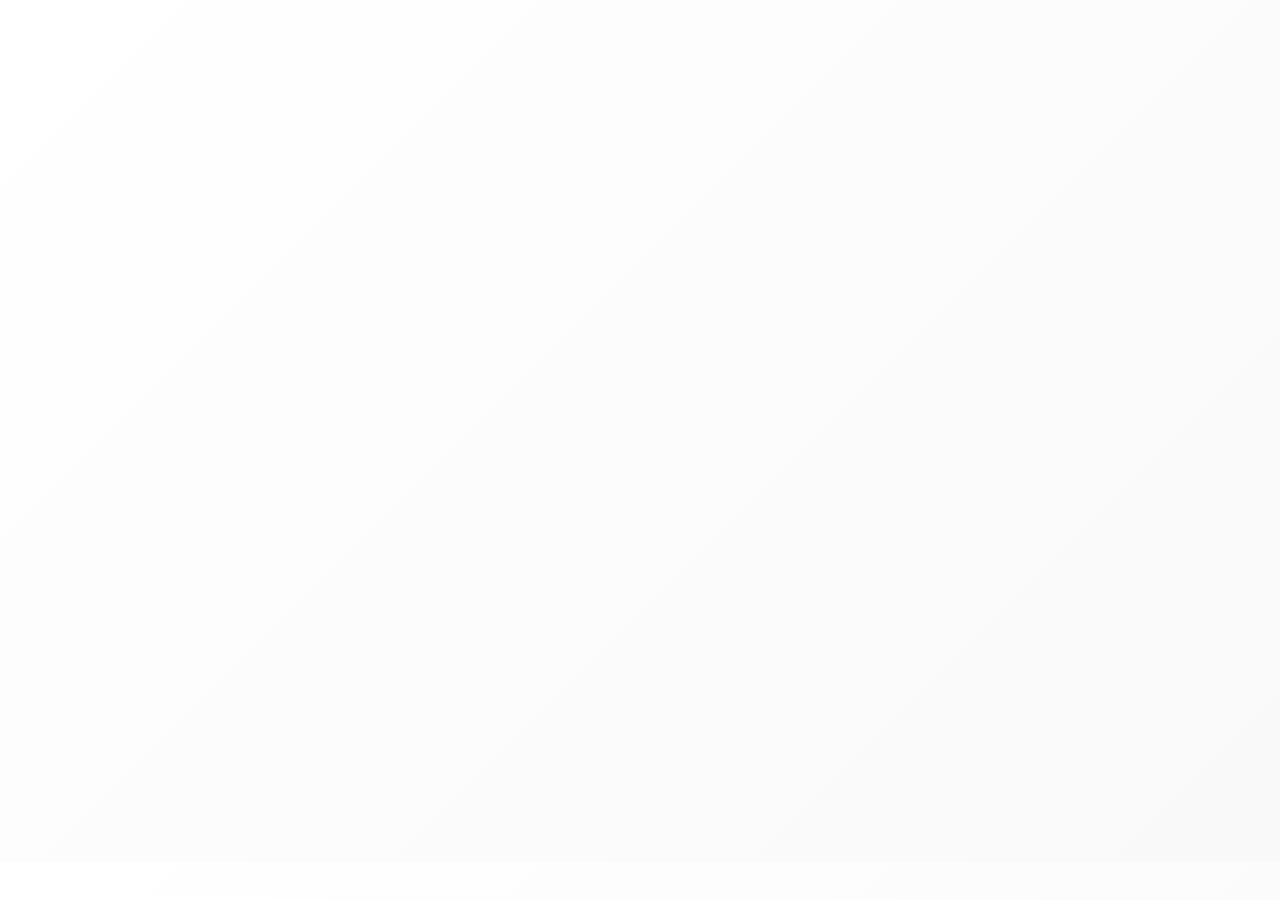
<file: index.html>
<!DOCTYPE html>
<html lang="es">
<head>
  <meta charset="UTF-8">
  <meta name="viewport" content="width=device-width, initial-scale=1.0">
  <title>Konectar Outsourcing</title>
  <link rel="stylesheet" href="styles.css">
</head>
<body>
  <header>
    <div class="logo-container">
      <img src="img/logo-K.png" alt="Logo Konectar" class="logo-superior">
      <h1>Konectar Outsourcing</h1>
    </div>
    <nav>
      <a href="index.html" class="active">Inicio</a>
      <a href="certificaciones.html">Certificaciones</a>
      <a href="ofertas.html">Ofertas</a>
      <a href="nosotros.html">Nosotros</a>
      <a href="ubicacion.html">Ubicación</a>
    </nav>
  </header>

  <main class="inicio">
    <section class="bienvenida">
      <div class="texto-bienvenida">
        <h2>Bienvenidos a <span>Konectar Outsourcing</span></h2>
        <p>
          En <strong>Konectar Outsourcing</strong> conectamos el talento con las mejores oportunidades laborales. 
          Ofrecemos <b>certificaciones</b> actualizadas, programas de capacitación y una red de empleadores 
          que valoran tu crecimiento profesional.
        </p>
        <a href="ofertas.html" class="boton-principal">Ver Ofertas</a>
    </section>
  </main>

  <footer>
    <p>© 2025 Konectar Outsourcing. Todos los derechos reservados.</p>
  </footer>

  <script src="script.js"></script>
</body>
</html>
</file>
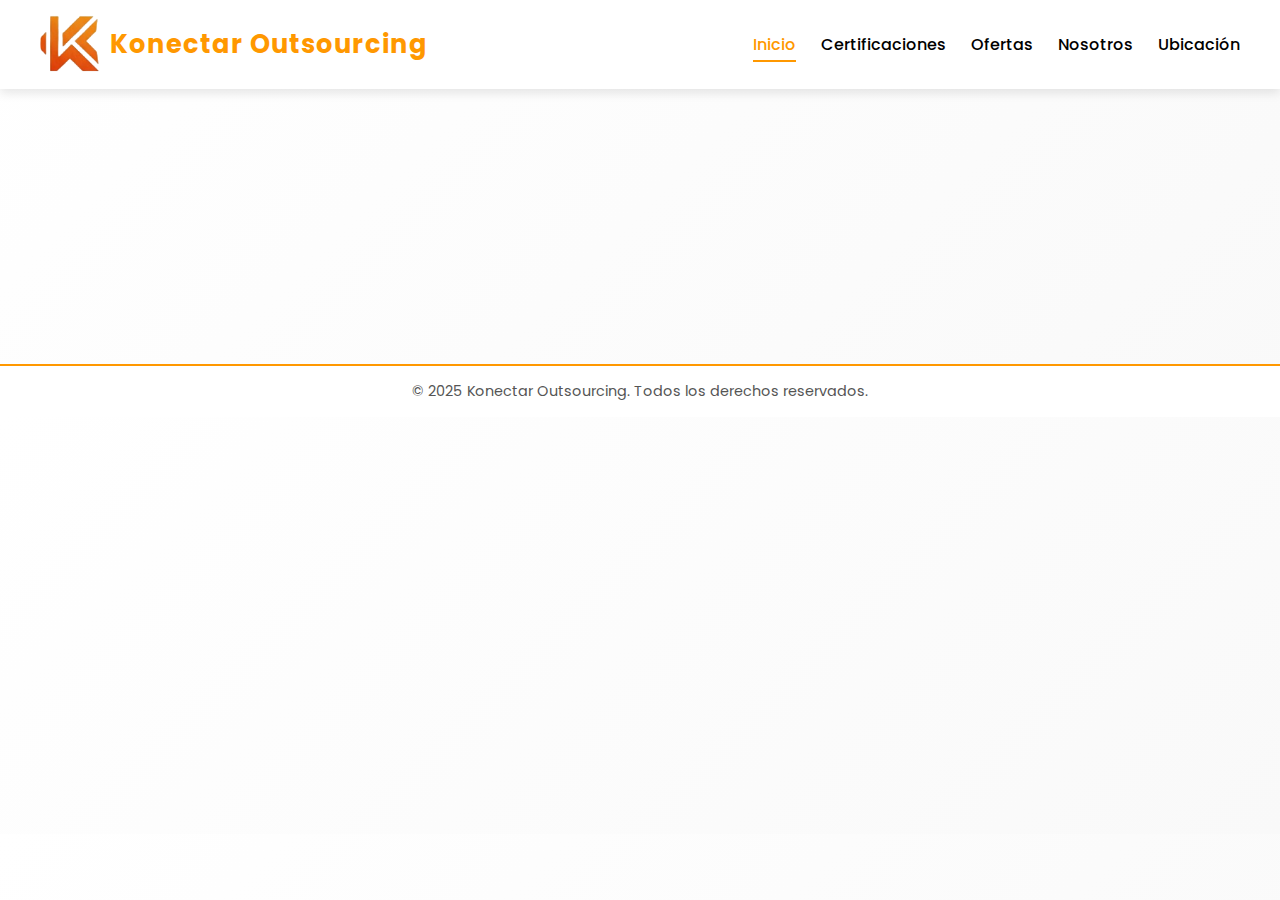
<file: certificaciones.html>
<!DOCTYPE html>
<html lang="es">
<head>
  <meta charset="UTF-8">
  <meta name="viewport" content="width=device-width, initial-scale=1.0">
  <title>Certificaciones | Konectar Outsourcing</title>
  <link rel="stylesheet" href="styles.css">
</head>
<body>
  <header>
  <div class="logo-container">
    <img src="img/logo-K.png" alt="Logo Konectar" class="logo-superior">
    <h1>Konectar Outsourcing</h1>
  </div>
  <nav>
    <a href="index.html" class="active">Inicio</a>
    <a href="certificaciones.html">Certificaciones</a>
    <a href="ofertas.html">Ofertas</a>
    <a href="nosotros.html">Nosotros</a>
    <a href="ubicacion.html">Ubicación</a>
  </nav>
</header>



  <main class="fade-in">
    <section class="cards">
      <div class="card">
        <h3>Certificación en Producción Industrial</h3>
        <p>Aprende los procesos clave de manufactura y control de calidad. Precio: <strong>$60.000</strong>.</p>
      </div>
      <div class="card">
        <h3>Certificación en Atención al Cliente</h3>
        <p>Desarrolla habilidades para la atención telefónica y presencial. Precio: <strong>$60.000</strong>.</p>
      </div>
      <div class="card">
        <h3>Certificación en Ventas y Comercio</h3>
        <p>Fortalece tus habilidades comerciales y técnicas de negociación. Precio: <strong>$60.000</strong>.</p>
      </div>
    </section>
  </main>

  <footer>
    <p>© 2025 Konectar Outsourcing. Todos los derechos reservados.</p>
  </footer>
</body>
</html>
</file>
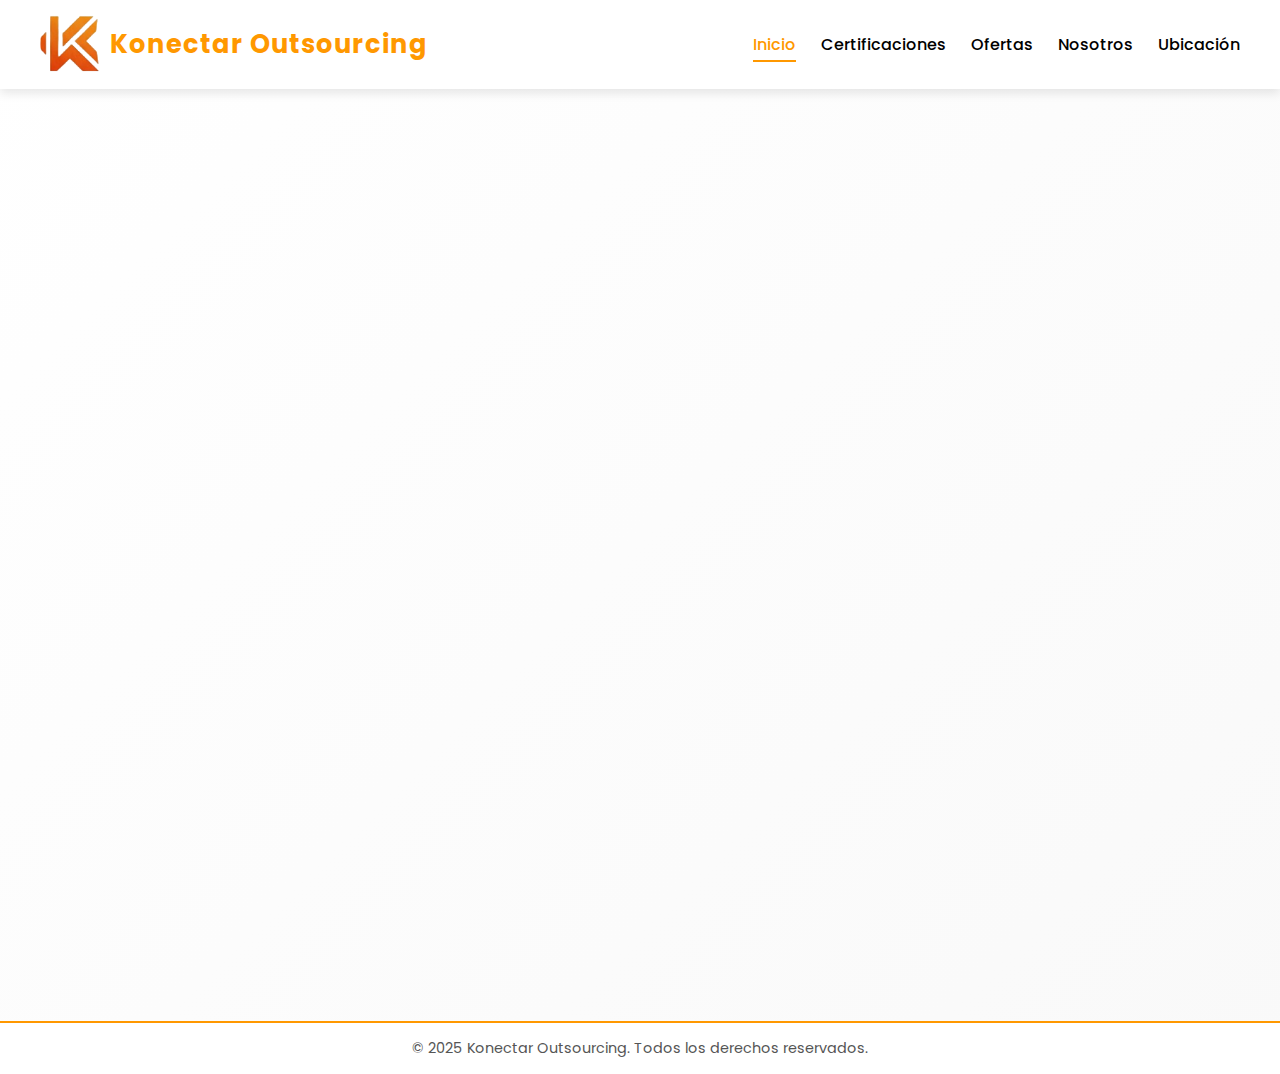
<file: ofertas.html>
<!DOCTYPE html>
<html lang="es">
<head>
  <meta charset="UTF-8">
  <meta name="viewport" content="width=device-width, initial-scale=1.0">
  <title>Ofertas | Konectar Outsourcing</title>
  <link rel="stylesheet" href="styles.css">
</head>
<body>
  <header>
  <div class="logo-container">
    <img src="img/logo-K.png" alt="Logo Konectar" class="logo-superior">
    <h1>Konectar Outsourcing</h1>
  </div>
  <nav>
    <a href="index.html" class="active">Inicio</a>
    <a href="certificaciones.html">Certificaciones</a>
    <a href="ofertas.html">Ofertas</a>
    <a href="nosotros.html">Nosotros</a>
    <a href="ubicacion.html">Ubicación</a>
  </nav>
</header>



  <main class="fade-in">
    <p class="requisitos">Requisitos: 6 meses de experiencia. Si no la tienes, opción de capacitación o vacantes sin experiencia.</p>
    <section class="cards">

      <div class="card">
        <h3>Operarios de Producción - Quala</h3>
        <p>Lunes a viernes, turnos de 12 horas. Salario promedio $2.000.000 + ley. Incluye almuerzo y onces.</p>
      </div>

      <div class="card">
        <h3>Operarios de Producción - Tomaticos</h3>
        <p>Lunes a viernes, turnos de 8 horas. Salario promedio $1.600.000 + ley.</p>
      </div>

      <div class="card">
        <h3>Operarios de Producción - Casa Luker</h3>
        <p>Lunes a sábado, turnos de 8 horas. Salario promedio $2.000.000 + ley. Incluye almuerzo y onces.</p>
      </div>

      <div class="card">
        <h3>Servicios Generales</h3>
        <p>Empresas: Casa Limpia, Integra Clean, Aser Aseo. Horario L-S con un domingo al mes.</p>
      </div>

      <div class="card">
        <h3>Agente Call Center - Rappi</h3>
        <p>Modalidad híbrida, 3 días desde casa. Salario $2.400.000 promedio + ley + bonificación.</p>
      </div>

      <div class="card">
        <h3>Agente Call Center - Cabify</h3>
        <p>Horarios L-S, un domingo cada 15 días. Salario $1.480.000 + ley. Servicio al cliente (chat center).</p>
      </div>

      <div class="card">
        <h3>Cajeros Ara y Oxxo</h3>
        <p>Turnos de 8h L-S, disponibilidad domingos. Salario mínimo + recargos + ley. Experiencia 6 meses (opción capacitación).</p>
      </div>

      <div class="card">
        <h3>Tiendas TOTTO</h3>
        <p>Horario L-S, un domingo cada 15 días. Salario $2.800.000 + ley + incentivos. Descuento 30% en productos.</p>
      </div>

      <div class="card">
        <h3>Asesor de Servicio al Cliente - Tigo</h3>
        <p>Turnos de 8am a 6pm. Salario $2.800.000 aprox. con incentivos y recargos + ley.</p>
      </div>

    </section>
  </main>

  <footer>
    <p>© 2025 Konectar Outsourcing. Todos los derechos reservados.</p>
  </footer>
</body>
</html>
</file>
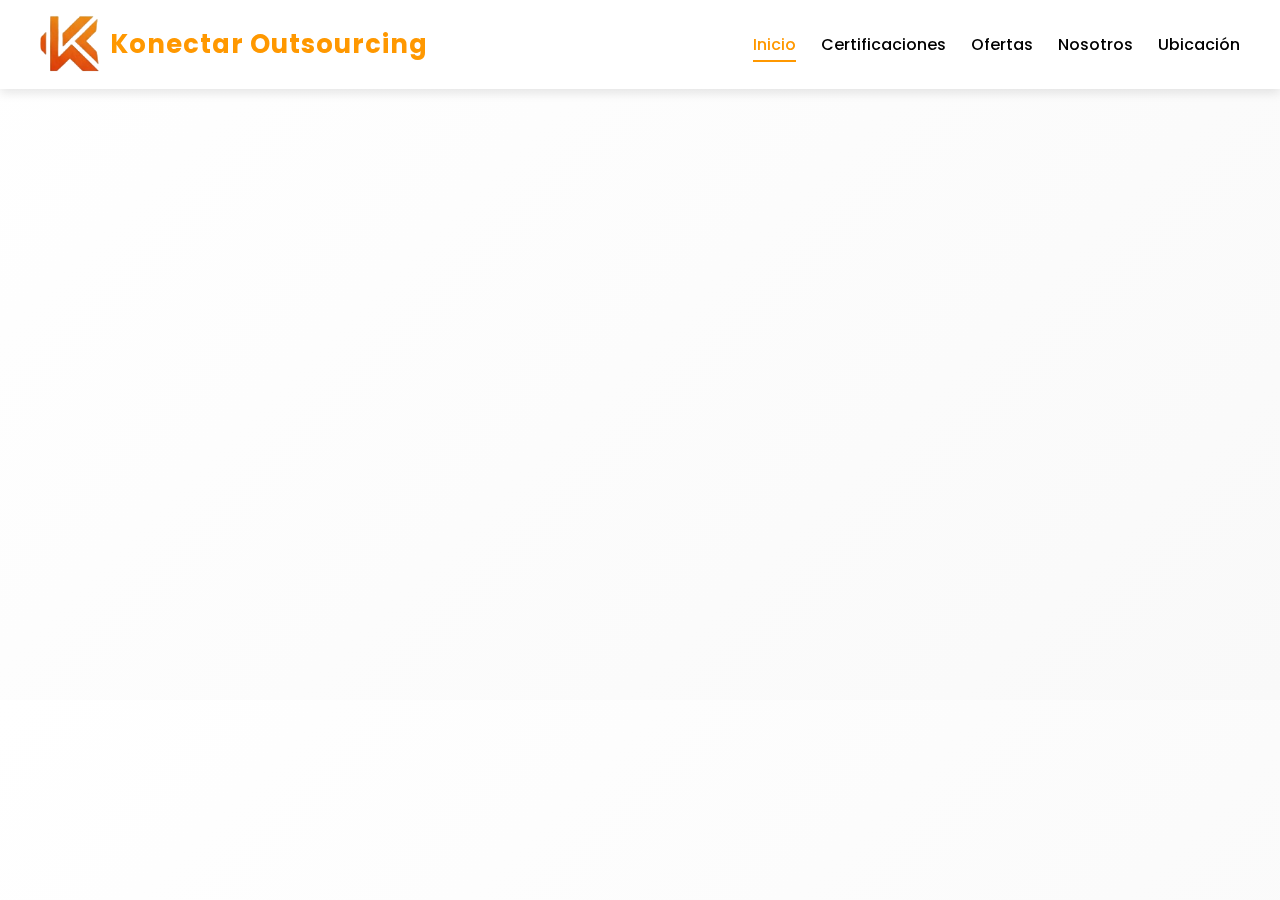
<file: ubicacion.html>
<!DOCTYPE html>
<html lang="es">
<head>
  <meta charset="UTF-8">
  <meta name="viewport" content="width=device-width, initial-scale=1.0">
  <title>Ubicación | Konectar Outsourcing</title>
  <link rel="stylesheet" href="styles.css">
</head>
<body>
 <header>
  <div class="logo-container">
    <img src="img/logo-K.png" alt="Logo Konectar" class="logo-superior">
    <h1>Konectar Outsourcing</h1>
  </div>
  <nav>
    <a href="index.html" class="active">Inicio</a>
    <a href="certificaciones.html">Certificaciones</a>
    <a href="ofertas.html">Ofertas</a>
    <a href="nosotros.html">Nosotros</a>
    <a href="ubicacion.html">Ubicación</a>
  </nav>
</header>

  <main class="fade-in center">
    <h2>Encuéntranos</h2>
    <p>📍 Carrera 79 # 41b-04 Sur, Piso 4, Bogotá</p>
    <div class="map-container">
  <iframe 
    src="https://www.google.com/maps?q=Carrera+79+%2341b-04+Sur,+Bogotá&output=embed" 
    loading="lazy"
    allowfullscreen>
  </iframe>
</div>


<body class="ubicacion">

  <footer>
    <p>© 2025 Konectar Outsourcing. Todos los derechos reservados.</p>
  </footer>

</body>
</html>
</file>
<file: styles.css>
/* === FUENTE === */
@import url('https://fonts.googleapis.com/css2?family=Poppins:wght@300;400;600;700&display=swap');

/* === BASE === */
body {
  margin: 0;
  font-family: 'Poppins', sans-serif;
  background: linear-gradient(135deg, #ffffff 0%, #f9f9f9 100%);
  color: #333;
}

/* === ENCABEZADO === */
header {
  background: #ffffff;
  color: #1e1e2f;
  padding: 15px 40px;
  display: flex;
  align-items: center;
  justify-content: space-between;
  position: sticky;
  top: 0;
  z-index: 1000;
  box-shadow: 0 4px 10px rgba(0, 0, 0, 0.1);
}

/* === LOGO === */
.logo-container {
  display: flex;
  align-items: center;
  gap: 10px;
}

.logo-superior {
  width: 60px;
  height: auto;
}

/* === TÍTULO === */
header h1 {
  font-size: 1.6em;
  font-weight: 700;
  color: #ff9800;
  margin: 0;
  letter-spacing: 1px;
}

/* === MENÚ === */
nav {
  display: flex;
  gap: 25px;
}

nav a {
  color: #000;
  text-decoration: none;
  font-weight: 500;
  position: relative;
  transition: color 0.3s ease;
}

nav a::after {
  content: "";
  position: absolute;
  bottom: -5px;
  left: 0;
  width: 0%;
  height: 2px;
  background-color: #ff9800;
  transition: width 0.3s;
}

nav a:hover {
  color: #ff9800;
}

nav a:hover::after {
  width: 100%;
}

nav a.active {
  color: #ff9800;
}

nav a.active::after {
  width: 100%;
}

/* === SECCIÓN PRINCIPAL === */
.inicio {
  display: flex;
  justify-content: center;
  align-items: center;
  height: 80vh;
  text-align: center;
  padding: 20px;
}

.bienvenida h2 {
  color: #ff9800;
  font-size: 2.5em;
  margin-bottom: 10px;
}

.bienvenida p {
  max-width: 600px;
  margin: 0 auto 25px;
  font-size: 1.1em;
  line-height: 1.6;
}

/* === BOTÓN PRINCIPAL === */
.boton-principal {
  background: #ff9800;
  color: white;
  padding: 12px 25px;
  border-radius: 25px;
  text-decoration: none;
  font-weight: bold;
  transition: background 0.3s, transform 0.3s;
}

.boton-principal:hover {
  background: #e67e00;
  transform: scale(1.05);
}

/* === TARJETAS (Certificaciones / Ofertas) === */
.cards {
  display: grid;
  grid-template-columns: repeat(auto-fit, minmax(280px, 1fr));
  gap: 25px;
  padding: 40px;
}

.card {
  background: white;
  border-radius: 15px;
  padding: 25px;
  box-shadow: 0 5px 15px rgba(0,0,0,0.1);
  transition: transform 0.3s, box-shadow 0.3s;
}

.card:hover {
  transform: translateY(-5px);
  box-shadow: 0 10px 20px rgba(0,0,0,0.15);
}

.card h3 {
  color: #1e1e2f;
  margin-bottom: 10px;
}

.card p {
  color: #555;
  line-height: 1.5;
}

/* === EQUIPO (Nosotros) === */
.equipo {
  text-align: center;
  padding: 40px 20px;
}

.personas {
  display: flex;
  justify-content: center;
  flex-wrap: wrap;
  gap: 30px;
  margin-top: 25px;
}

.persona {
  background: white;
  border-radius: 15px;
  width: 280px;
  padding: 20px;
  box-shadow: 0 5px 15px rgba(0,0,0,0.1);
  transition: transform 0.3s;
}

.persona:hover {
  transform: translateY(-5px);
}

.foto {
  width: 100%;
  height: 220px;
  background: #ddd url('default-avatar.png') center/cover no-repeat;
  border-radius: 10px;
  margin-bottom: 15px;
}

/* === MAPA (Ubicación) === */
.map-container {
  width: 90%;
  max-width: 800px;
  height: 400px;
  margin: 20px auto;
  border-radius: 15px;
  overflow: hidden;
  box-shadow: 0 4px 15px rgba(0,0,0,0.1);
}

.map-container iframe {
  width: 100%;
  height: 100%;
  border: none;
}

.center {
  text-align: center;
}

/* === FOOTER === */
footer {
  text-align: center;
  padding: 15px;
  background: #ffffff;
  color: #555;
  font-size: 0.9em;
  border-top: 2px solid #ff9800;
}

footer p {
  margin: 0;
}

footer span {
  color: #ff9800;
  font-weight: 600;
}


/* === ANIMACIONES FADE === */
.fade-in {
  opacity: 0;
  transform: translateY(10px);
  animation: fadeIn 0.6s ease forwards;
}

@keyframes fadeIn {
  to {
    opacity: 1;
    transform: translateY(0);
  }
}
/* === COLORES DESTACADOS === */
h2 {
  color: #ff9800;
  text-align: center;
  margin-top: 40px;
}

.info p, .requisitos {
  text-align: center;
  max-width: 800px;
  margin: 0 auto 20px;
  line-height: 1.6;
  font-size: 1.05em;
}

/* === BOTONES ACTIVOS === */
nav a {
  position: relative;
}

nav a::after {
  content: "";
  position: absolute;
  bottom: -5px;
  left: 0;
  width: 0;
  height: 2px;
  background-color: #ff9800;
  transition: width 0.3s;
}

nav a:hover::after,
nav a.active::after {
  width: 100%;
}

/* === TARJETAS (mejor estilo visual) === */
.card {
  background: #fff;
  border: 1px solid #eee;
  border-left: 5px solid #ff9800;
  border-radius: 12px;
  padding: 20px;
  box-shadow: 0 4px 8px rgba(0,0,0,0.05);
}

.card h3 {
  color: #ff9800;
  font-size: 1.2em;
}

.card p {
  color: #333;
  font-size: 0.95em;
}
.fade-in {
  animation: fadeIn 0.8s ease forwards;
  opacity: 0;
}

@keyframes fadeIn {
  to {
    opacity: 1;
  }
}

/* === RESPONSIVE DESIGN === */

/* --- Ajustes generales en pantallas pequeñas --- */
@media (max-width: 768px) {

  header {
    flex-direction: column;
    align-items: flex-start;
    padding: 10px 20px;
  }

  .logo-container {
    width: 100%;
    justify-content: space-between;
  }

  nav {
    display: flex;
    flex-direction: column;
    gap: 10px;
    width: 100%;
    margin-top: 10px;
  }

  nav a {
    font-size: 1em;
    padding: 8px 0;
    border-bottom: 1px solid #f0f0f0;
  }

  .inicio {
    flex-direction: column;
    text-align: center;
    height: auto;
    padding: 60px 20px;
  }

  .bienvenida h2 {
    font-size: 1.8em;
  }

  .bienvenida p {
    font-size: 1em;
  }

  .boton-principal {
    padding: 10px 20px;
    font-size: 0.9em;
  }

  footer {
    font-size: 0.8em;
    padding: 10px;
  }

  /* Tarjetas */
  .cards {
    grid-template-columns: 1fr;
    padding: 20px;
  }

  .persona {
    width: 100%;
    max-width: 320px;
  }

  /* Mapa */
  .map-container {
    width: 95%;
    height: 300px;
  }
}

/* --- Corrección de footer en ciertas secciones --- */
body.ubicacion footer {
  border-top: none;
}

body.inicio footer {
  border-top: none;
}

/* ========== ADAPTABILIDAD GENERAL ========== */

/* Asegura que nada se salga del ancho de la pantalla */
* {
  box-sizing: border-box;
  max-width: 100%;
}

/* Evita el desplazamiento horizontal */
html, body {
  overflow-x: hidden;
}

/* Ajustes generales para móviles */
@media (max-width: 768px) {
  header {
    flex-direction: column;
    align-items: center;
    text-align: center;
  }

  .logo-container {
    flex-direction: column;
    align-items: center;
  }

  .logo-superior {
    width: 70px; /* Reduce el logo */
    margin-bottom: 10px;
  }

  nav {
    display: flex;
    flex-wrap: wrap;
    justify-content: center;
    gap: 10px;
    margin-top: 10px;
  }

  nav a {
    font-size: 0.9rem;
  }

  main {
    padding: 20px;
    text-align: center;
  }

  main h2, h1 {
    font-size: 1.5rem;
  }

  footer {
    font-size: 0.8rem;
    padding: 15px;
    text-align: center;
  }

  .map-container iframe {
    width: 100%;
    height: 300px;
  }
}

/* Ajuste extra para pantallas muy pequeñas (celulares pequeños) */
@media (max-width: 480px) {
  nav a {
    display: block;
    width: 100%;
    padding: 8px;
    border-bottom: 1px solid #eee;
  }

  .logo-superior {
    width: 60px;
  }

  footer p {
    font-size: 0.7rem;
  }
}
/* === SECCIÓN INICIO MEJORADA === */
.inicio {
  display: flex;
  justify-content: center;
  align-items: center;
  min-height: 80vh;
  padding: 40px 20px;
  gap: 50px;
  flex-wrap: wrap;
}

.bienvenida {
  display: flex;
  align-items: center;
  justify-content: space-between;
  gap: 40px;
  flex-wrap: wrap;
  max-width: 1200px;
  width: 100%;
}

.bienvenida .contenido {
  flex: 1;
  min-width: 300px;
  text-align: left;
}

.bienvenida h2 {
  font-size: 2.5em;
  color: #ff9800;
  margin-bottom: 15px;
  line-height: 1.2;
}

.bienvenida h2 span {
  color: #ff9800;
  font-weight: 700;
}

.bienvenida p {
  font-size: 1.1em;
  line-height: 1.7;
  color: #444;
  margin-bottom: 25px;
}

.imagen-bienvenida {
  flex: 1;
  min-width: 280px;
  display: flex;
  justify-content: center;
}

.imagen-bienvenida img {
  width: 100%;
  max-width: 450px;
  border-radius: 12px;
  box-shadow: 0 6px 20px rgba(0,0,0,0.1);
}

/* === VERSIÓN MÓVIL === */
@media (max-width: 768px) {
  .inicio {
    flex-direction: column;
    text-align: center;
  }

  .bienvenida {
    flex-direction: column;
    text-align: center;
  }

  .bienvenida h2 {
    font-size: 2em;
  }

  .bienvenida p {
    font-size: 1em;
  }

  .imagen-bienvenida img {
    max-width: 300px;
  }
}
</file>
